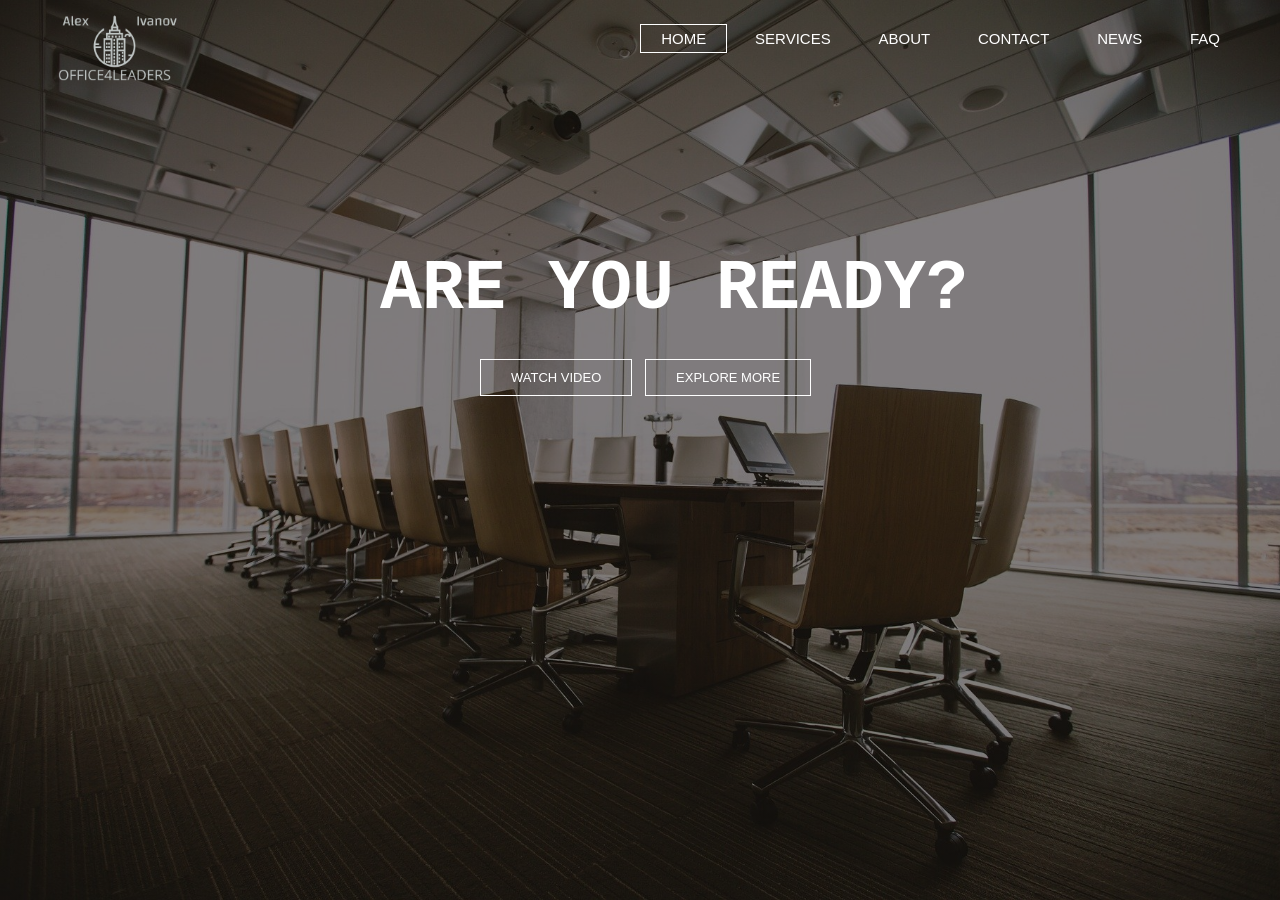
<file: index.html>
<html>
<head>
<title>Office4Leaders</title>
<link href="style.css" rel="stylesheet" type="text/css">






</head>
<body>
    <header>

        <div class="row">
            <div class="logo">
            <img src="logo.png">
            </div>
            
        <ul class="main-nav">
            <li class="active"><a href=""> HOME </a></li>
            <li><a href="https://www.decorilla.com/online-decorating/10-best-office-interior-design-services/"> SERVICES </a></li>
            <li><a href="https://www.designoffices.de/en/company"> ABOUT </a></li>
            <li><a href="https://officedesigns.com/contact-us/"> CONTACT </a></li>
            <li><a href="https://www.workdesign.com/"> NEWS </a></li>
            <li><a href="https://www.entrepreneur.com/article/226839"> FAQ </a></li>

        </ul>  


        <div class="button">
            <a href="https://www.youtube.com/watch?v=IxRVa1DbSAg&ab_channel=DesignOffices" class="btn btn-one"> Watch Video</a>
            <a href="https://www.ambius.com/blog/the-mid-year-office-trends-roundup/" class="btn btn-two"> Explore More</a>
        </div>
  
        <div class="hero">
            <h1>Are You Ready?</h1>
        </div>

    
        





</header>

</body>


</html>
</file>
<file: style.css>
*
{
    margin: 0;
    padding: 0;
}

header 
{
   background-image:linear-gradient(rgba(0,0,0,0.5),rgba(0,0,0,0.5)),url(pic3.jpg); 
   height: 100vh;
   background-size: cover;
   background-position: center;

}

.main-nav
{
    float: right;
    list-style:none;
    margin-top: 30px;
}

.main-nav li
{
    display: inline-block;
}

.main-nav li a
{
    color: white;
    text-decoration: none;
    padding: 5px 20px;
    font-family: "Roboto", sans-serif;
    font-size: 15px;
}

.main-nav li.active a
{
    border: 1px solid white;
}

.main-nav li a:hover
{
    border: 1px solid white;
}

.logo img
{
    width: 150px;
    height: auto;
    float: left;
}

body
{
    font-family: monospace;
}

.row
{
    max-width: 1200px;
    margin: auto;
}

.hero
{
    position: absolute;
    width: 1200px;
    margin-left: 340px;
    margin-top: 250px;
}
h1
{
    color: white;
    text-transform: uppercase;
    font-size: 70px;

}



.button
{
    margin:100px;
    position: absolute;
    margin-top: 370px;
    margin-left: 440px;
}
.btn 
{
    border: 1px solid white;
    padding: 10px 30px;
    color: white;
    text-decoration: none;
    margin-right: 5px;
    font-size: 13px;
    text-transform: uppercase;
}

.btn-one
{
   font-family: "Roboto", sans-serif;
}

.btn-two
{
    font-family: "Roboto", sans-serif;
}

.btn-one:hover
{
    background-color: darkorange;
    transition: all 0.5s ease-in;
}

.btn-two:hover
{
    background-color: darkorange;
    transition: all 0.5s ease-in;
}
</file>
